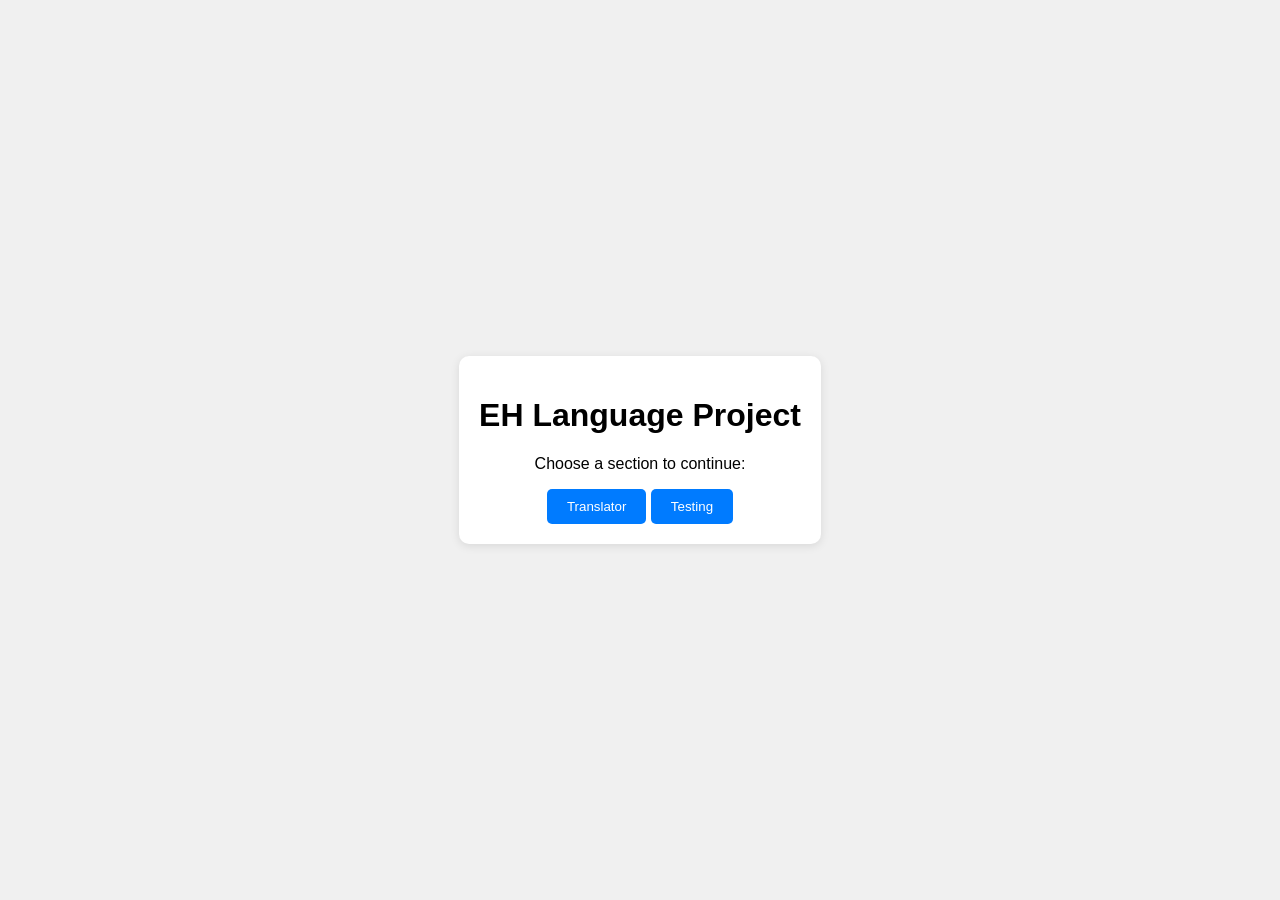
<file: index.html>
<!DOCTYPE html>
<html lang="en">
<head>
    <meta charset="UTF-8">
    <meta name="viewport" content="width=device-width, initial-scale=1.0">
    <title>EH Language Project</title>
    <link rel="stylesheet" href="styles.css">
</head>
<body>
    <div class="container">
        <h1>EH Language Project</h1>
        <p>Choose a section to continue:</p>
        <button onclick="openModal('translatorModal')">Translator</button>
        <button onclick="openModal('testingModal')">Testing</button>
    </div>

    <!-- Translator Modal -->
    <div id="translatorModal" class="modal">
        <div class="modal-content">
            <span class="close" onclick="closeModal('translatorModal')">&times;</span>
            <h2>English to EH Language Translator</h2>
            <textarea id="inputText" placeholder="Enter English text..."></textarea>
            <button onclick="translateText()">Translate</button>
            <div id="outputText"></div>
            <button class="close-btn" onclick="closeModal('translatorModal')">Close</button>
        </div>
    </div>

    <!-- Testing Modal -->
    <div id="testingModal" class="modal">
        <div class="modal-content">
            <span class="close" onclick="closeModal('testingModal')">&times;</span>
            <h2>EH Language Translation Test</h2>
            <p id="wordToTranslate">Word will appear here...</p>
            <input type="text" id="userAnswer" placeholder="Translate the word...">
            <button onclick="submitAnswer()">Submit</button>
            <p>Your Score: <span id="score">0</span>/5</p>
            <button onclick="restartTest()">Restart Test</button>
            <button class="close-btn" onclick="closeModal('testingModal')">Close</button>
        </div>
    </div>

    <script src="script.js"></script>
</body>
</html>
</file>
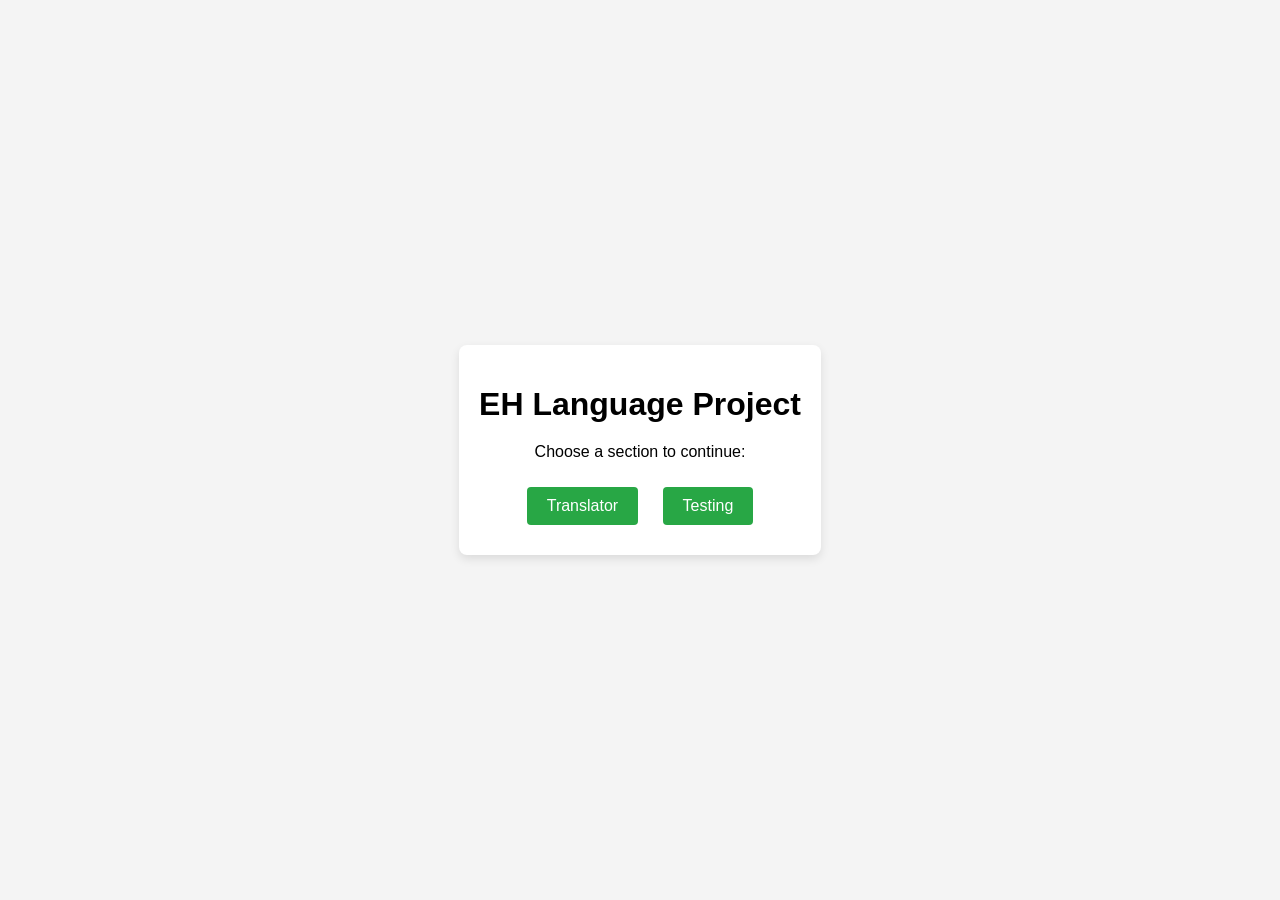
<file: EH Main Menu/index.html>
<!DOCTYPE html>
<html lang="en">
<head>
    <meta charset="UTF-8">
    <meta name="viewport" content="width=device-width, initial-scale=1.0">
    <title>Main Menu</title>
    <link rel="stylesheet" href="styles.css">
</head>
<body>
    <div class="container">
        <h1>EH Language Project</h1>
        <p>Choose a section to continue:</p>
        <button onclick="openTranslator()">Translator</button>
        <button onclick="openTesting()">Testing</button>
    </div>

    <script src="script.js"></script>
</body>
</html>
</file>
<file: styles.css>
body {
    font-family: Arial, sans-serif;
    background-color: #f0f0f0;
    margin: 0;
    height: 100vh;
    display: flex;
    justify-content: center;
    align-items: center;
}

.container {
    text-align: center;
    background: white;
    padding: 20px;
    border-radius: 10px;
    box-shadow: 0 2px 10px rgba(0, 0, 0, 0.1);
}

button {
    padding: 10px 20px;
    background-color: #007bff;
    color: white;
    border: none;
    border-radius: 5px;
    cursor: pointer;
    transition: background-color 0.3s;
}

button:hover {
    background-color: #0056b3;
}

.modal {
    display: none;
    position: fixed;
    z-index: 1;
    left: 0;
    top: 0;
    width: 100%;
    height: 100%;
    background-color: rgba(0, 0, 0, 0.4);
}

.modal-content {
    background-color: white;
    margin: 15% auto;
    padding: 20px;
    border-radius: 10px;
    width: 60%;
    text-align: center;
}

.close {
    color: #aaa;
    float: right;
    font-size: 28px;
    font-weight: bold;
}

.close:hover {
    color: black;
    cursor: pointer;
}
</file>
<file: EH Main Menu/styles.css>
body {
    font-family: Arial, sans-serif;
    background-color: #f4f4f4;
    display: flex;
    justify-content: center;
    align-items: center;
    height: 100vh;
    margin: 0;
}

.container {
    background-color: #fff;
    padding: 20px;
    border-radius: 8px;
    box-shadow: 0px 4px 10px rgba(0, 0, 0, 0.1);
    text-align: center;
}

h1 {
    margin-bottom: 20px;
}

button {
    padding: 10px 20px;
    margin: 10px;
    font-size: 16px;
    background-color: #28a745;
    color: white;
    border: none;
    border-radius: 4px;
    cursor: pointer;
}

button:hover {
    background-color: #218838;
}
</file>
